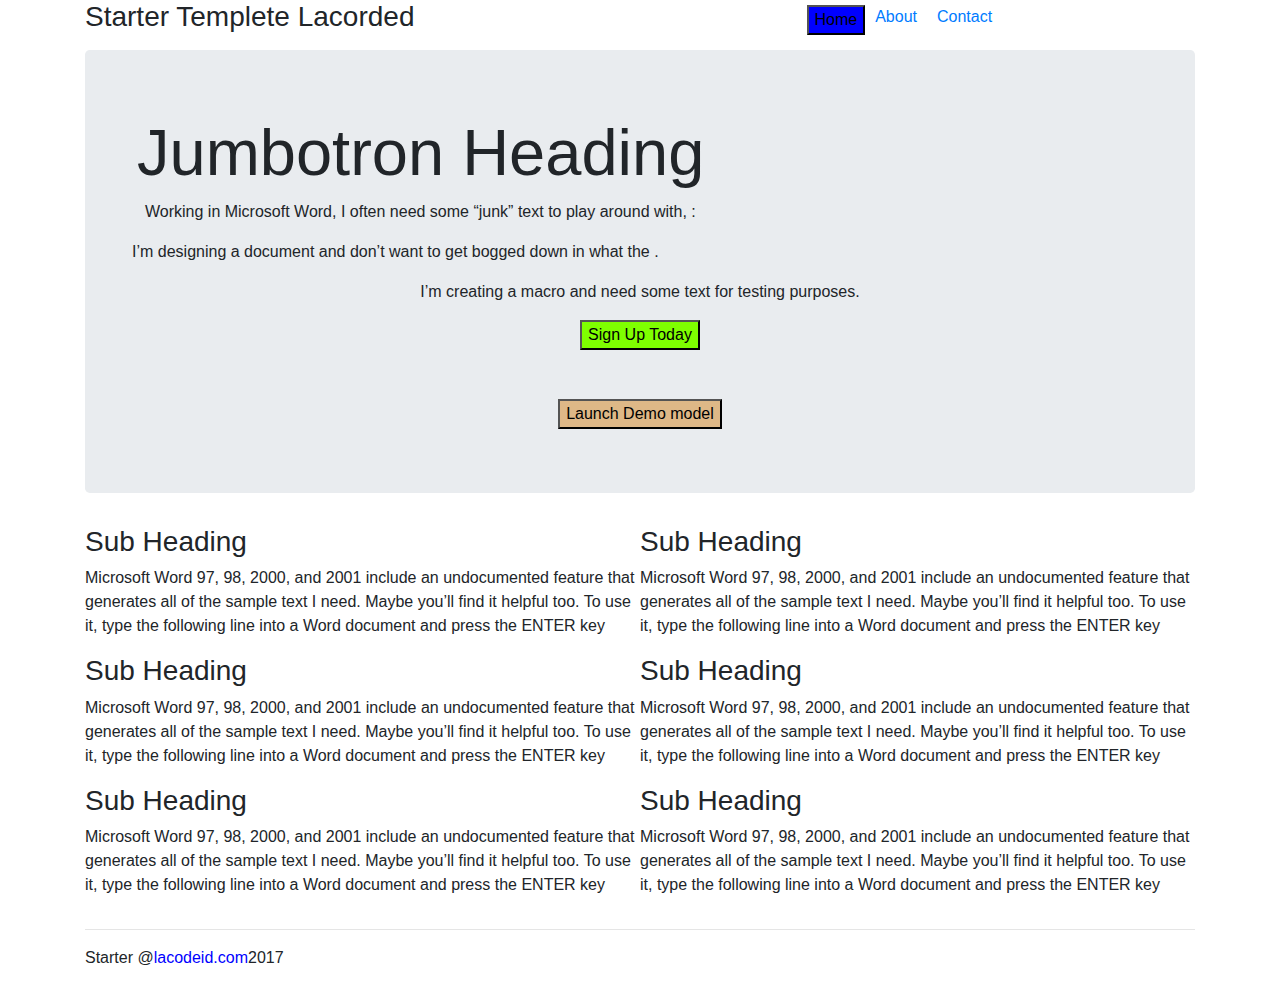
<file: Assessment1/jumbotron/index.html>
<!DOCTYPE html>
<html>
    <head>
        <link rel="stylesheet" href="style.css">
        <link rel="stylesheet" href="https://stackpath.bootstrapcdn.com/bootstrap/4.5.2/css/bootstrap.min.css" integrity="sha384-JcKb8q3iqJ61gNV9KGb8thSsNjpSL0n8PARn9HuZOnIxN0hoP+VmmDGMN5t9UJ0Z" crossorigin="anonymous">
    </head>
    <body>
        <div class="container">
            <div class="header">
                <div class="h1">
                    <h3>Starter Templete Lacorded</h3>
                </div>
                
                <div class="nav">
                    <button style="background-color: blue;">Home</button>
                    <a href="" style="padding-left: 10px;">About</a>
                    <a href="" style="padding-left: 20px;">Contact</a>
                </div>
                <div class="clearfix"> </div>
            </div>
            <div class="jumbotron">
                <h1 class="head1">Jumbotron Heading</h1>
                <p class="p1">Working in Microsoft Word, I often need some “junk” text to play around with, :</p>
                <p class="p2">I’m designing a document and don’t want to get bogged down in what the .</p>
                <p class="p3"> I’m creating a macro and need some text for testing purposes.</p>
               <center> <button style="background-color: chartreuse;">Sign Up Today</button></center></br>
               <center><button style="background-color: burlywood;margin-top: 25px;">Launch Demo model</button></center>
                
            </div>
            <div class="container2">
                <div class="sub1">
                    <div class="para1">
                        <h3>Sub Heading</h3>
                        <p>Microsoft Word 97, 98, 2000, and 2001 include an undocumented feature that generates all of the sample text I need. Maybe you’ll find it helpful too. To use it, type the following line into a Word document and press the ENTER key</p>
                    </div>
                    <div class="para2">
                        <h3>Sub Heading</h3>
                        <p>Microsoft Word 97, 98, 2000, and 2001 include an undocumented feature that generates all of the sample text I need. Maybe you’ll find it helpful too. To use it, type the following line into a Word document and press the ENTER key</p>
                    </div>
                    <div class="para3">
                        <h3>Sub Heading</h3>
                        <p>Microsoft Word 97, 98, 2000, and 2001 include an undocumented feature that generates all of the sample text I need. Maybe you’ll find it helpful too. To use it, type the following line into a Word document and press the ENTER key</p>
                    </div>
                </div>
                <div class="sub2">
                    <div class="para11">
                        <h3>Sub Heading</h3>
                        <p>Microsoft Word 97, 98, 2000, and 2001 include an undocumented feature that generates all of the sample text I need. Maybe you’ll find it helpful too. To use it, type the following line into a Word document and press the ENTER key</p>
                    </div>
                    <div class="para21">
                        <h3>Sub Heading</h3>
                        <p>Microsoft Word 97, 98, 2000, and 2001 include an undocumented feature that generates all of the sample text I need. Maybe you’ll find it helpful too. To use it, type the following line into a Word document and press the ENTER key</p>
                    </div>
                    <div class="para31">
                        <h3>Sub Heading</h3>
                        <p>Microsoft Word 97, 98, 2000, and 2001 include an undocumented feature that generates all of the sample text I need. Maybe you’ll find it helpful too. To use it, type the following line into a Word document and press the ENTER key</p>
                    </div>
                </div>
            </div>
            <div class="clearfix"> </div>
            <hr>
            <p>Starter @<span style="color: blue;">lacodeid.com</span>2017</p>
        </div>        


        <script src="https://code.jquery.com/jquery-3.5.1.slim.min.js" integrity="sha384-DfXdz2htPH0lsSSs5nCTpuj/zy4C+OGpamoFVy38MVBnE+IbbVYUew+OrCXaRkfj" crossorigin="anonymous"></script>
        <script src="https://cdn.jsdelivr.net/npm/popper.js@1.16.1/dist/umd/popper.min.js" integrity="sha384-9/reFTGAW83EW2RDu2S0VKaIzap3H66lZH81PoYlFhbGU+6BZp6G7niu735Sk7lN" crossorigin="anonymous"></script>
        <script src="https://stackpath.bootstrapcdn.com/bootstrap/4.5.2/js/bootstrap.min.js" integrity="sha384-B4gt1jrGC7Jh4AgTPSdUtOBvfO8shuf57BaghqFfPlYxofvL8/KUEfYiJOMMV+rV" crossorigin="anonymous"></script>
    </body>
</html>
</file>
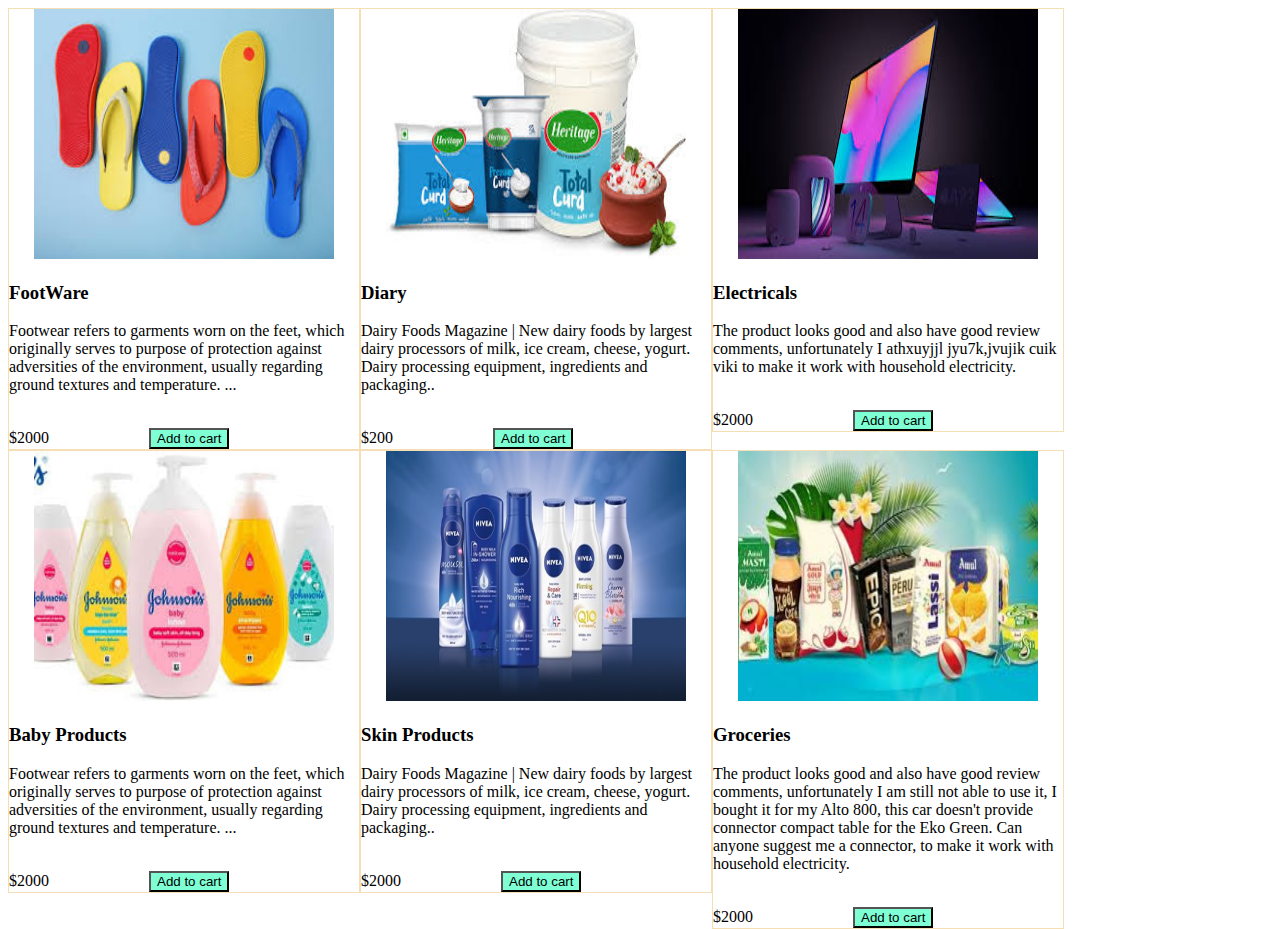
<file: Assessment1/product/index.html>
<!DOCTYPE html>
<html>
    <head>
        <link rel="stylesheet" href="style.css">
    </head>
    <body>
        <div class="container">
            <div class="sub1">
                <div class="i1" style="width: 350px; border: 1px solid wheat;">
                    <img src="foot.jfif" width="300px" height="250px" style="padding-left: 25px;"></br>
                    <h3>FootWare</h3>   
                    <p>Footwear refers to garments worn on the feet, which originally serves to purpose of protection against adversities of the environment, usually regarding ground textures and temperature. ...</p>   
                    </br> 
                    $2000 &nbsp;&nbsp;&nbsp;&nbsp;&nbsp;&nbsp;&nbsp;&nbsp;&nbsp;&nbsp;&nbsp;&nbsp;&nbsp;&nbsp;&nbsp;&nbsp;&nbsp;&nbsp;&nbsp;&nbsp;&nbsp;&nbsp;&nbsp;&nbsp;<input type="submit" value="Add to cart" style="background-color: aquamarine;">            
                </div>
                <div class="i2" style="width: 350px; border: 1px solid wheat;">
                    <img src="diary.jfif" width="300px" height="250px" style="padding-left: 25px;"></br>
                    <h3>Diary</h3>   
                    <p>Dairy Foods Magazine | New dairy foods by largest dairy processors of milk, ice cream, cheese, yogurt. Dairy processing equipment, ingredients and packaging..</p>   
                    </br> 
                    $200 &nbsp;&nbsp;&nbsp;&nbsp;&nbsp;&nbsp;&nbsp;&nbsp;&nbsp;&nbsp;&nbsp;&nbsp;&nbsp;&nbsp;&nbsp;&nbsp;&nbsp;&nbsp;&nbsp;&nbsp;&nbsp;&nbsp;&nbsp;&nbsp;<input type="submit" value="Add to cart" style="background-color: aquamarine;">            
                </div>
                <div class="divfix"> </div>
                <div class="i3" style="width: 350px; border: 1px solid wheat;">
                    <img src="elec.jfif" width="300px" height="250px" style="padding-left: 25px;"></br>
                    <h3>Electricals</h3>   
                    <p>The product looks good and also have good review comments, unfortunately I athxuyjjl jyu7k,jvujik cuik viki to make it work with household electricity.</p>   
                    </br> 
                    $2000 &nbsp;&nbsp;&nbsp;&nbsp;&nbsp;&nbsp;&nbsp;&nbsp;&nbsp;&nbsp;&nbsp;&nbsp;&nbsp;&nbsp;&nbsp;&nbsp;&nbsp;&nbsp;&nbsp;&nbsp;&nbsp;&nbsp;&nbsp;&nbsp;<input type="submit" value="Add to cart" style="background-color: aquamarine;">            
                </div>
            </div>
            <div class="clearfix"> </div>
            <div class="sub2">
                <div class="i4" style="width: 350px; border: 1px solid wheat;">
                    <img src="baby.jfif" width="300px" height="250px" style="padding-left: 25px;"></br>
                    <h3>Baby Products</h3>   
                    <p>Footwear refers to garments worn on the feet, which originally serves to purpose of protection against adversities of the environment, usually regarding ground textures and temperature. ...</p>   
                    </br> 
                    $2000 &nbsp;&nbsp;&nbsp;&nbsp;&nbsp;&nbsp;&nbsp;&nbsp;&nbsp;&nbsp;&nbsp;&nbsp;&nbsp;&nbsp;&nbsp;&nbsp;&nbsp;&nbsp;&nbsp;&nbsp;&nbsp;&nbsp;&nbsp;&nbsp;<input type="submit" value="Add to cart" style="background-color: aquamarine;">            
                </div>
                <div class="i5" style="width: 350px; border: 1px solid wheat;">
                    <img src="skin.jpg" width="300px" height="250px" style="padding-left: 25px;"></br>
                    <h3>Skin Products</h3>   
                    <p>Dairy Foods Magazine | New dairy foods by largest dairy processors of milk, ice cream, cheese, yogurt. Dairy processing equipment, ingredients and packaging..</p>   
                    </br> 
                    $2000 &nbsp;&nbsp;&nbsp;&nbsp;&nbsp;&nbsp;&nbsp;&nbsp;&nbsp;&nbsp;&nbsp;&nbsp;&nbsp;&nbsp;&nbsp;&nbsp;&nbsp;&nbsp;&nbsp;&nbsp;&nbsp;&nbsp;&nbsp;&nbsp;<input type="submit" value="Add to cart" style="background-color: aquamarine;">            
                </div>
                <div class="divfix"></div>
                <div class="i6" style="width: 350px; border: 1px solid wheat;">
                    <img src="need.jfif" width="300px" height="250px" style="padding-left: 25px;"></br>
                    <h3>Groceries</h3>   
                    <p>The product looks good and also have good review comments, unfortunately I am still not able to use it, I bought it for my Alto 800, this car doesn't provide connector compact table for the Eko Green. Can anyone suggest me a connector, to make it work with household electricity.</p>   
                    </br> 
                    $2000 &nbsp;&nbsp;&nbsp;&nbsp;&nbsp;&nbsp;&nbsp;&nbsp;&nbsp;&nbsp;&nbsp;&nbsp;&nbsp;&nbsp;&nbsp;&nbsp;&nbsp;&nbsp;&nbsp;&nbsp;&nbsp;&nbsp;&nbsp;&nbsp;<input type="submit" value="Add to cart" style="background-color: aquamarine;">            
                </div>
            </div>
        </div>
    </body>
</html>
</file>
<file: Assessment1/jumbotron/style.css>
@media only screen and (min-width: 768px) {
    .header {
        width: 100%;
    }
    .h1 {
        width:65%;
        float: left;
    }
    .nav {
        margin-top: 5px;
        width: 35%;
        float: right;
    }
    .head1 {
        margin-left: 20px;
        font-size: 65px;
    }
    .p1 {
        margin-left: 28px;
    }
    .p2 {
        margin-left: 15px;
    
    }
    .p3 {
        text-align: center;
    }
    .container2 {
        width: 100%;
    }
    .sub1 {
        width: 50%;
        float: left;
    }
    .sub2 {
        width: 50%;
        float: right ;
    }
}
</file>
<file: Assessment1/product/style.css>
.clearfix:after {
    content: "";
    display: table;
    clear: both;
}



@media only screen and (min-width: 1050px) {
    .container {
        width: 100%;
    }
    .sub1 {
        width: 100%;
    }
    .i1 {
        width: 100%;
        float: left;
    }
    .i2 {
        width: 100%;
        float: left;
    }
    .i3 {
        width: 100%;
        float: left;
    }
    .sub2 {
        width: 100%;
    }
    .i4 {
        width: 100%;
        float: left;
    }
    .i5 {
        width: 100%;
        float: left;
    }
    .i6 {
        width: 100%;
        float: left;
    }
    
}
@media only screen and (min-width: 750px) {
    .container {
        width: 100%;
    }
    .sub1 {
        width: 100%;
    }
    .i1 {
        width: 100%;
        float: left;
    }
    .i2 {
        width: 100%;
        float: left;
    }
    .i3 {
        width: 100%;
        float: left;
    }
    .sub2 {
        width: 100%;
    }
    .i4 {
        width: 100%;
        float: left;
    }
    .i5 {
        width: 100%;
        float: left;
    }
    .i6 {
        width: 100%;
        float: left;
    }
    
}
</file>
